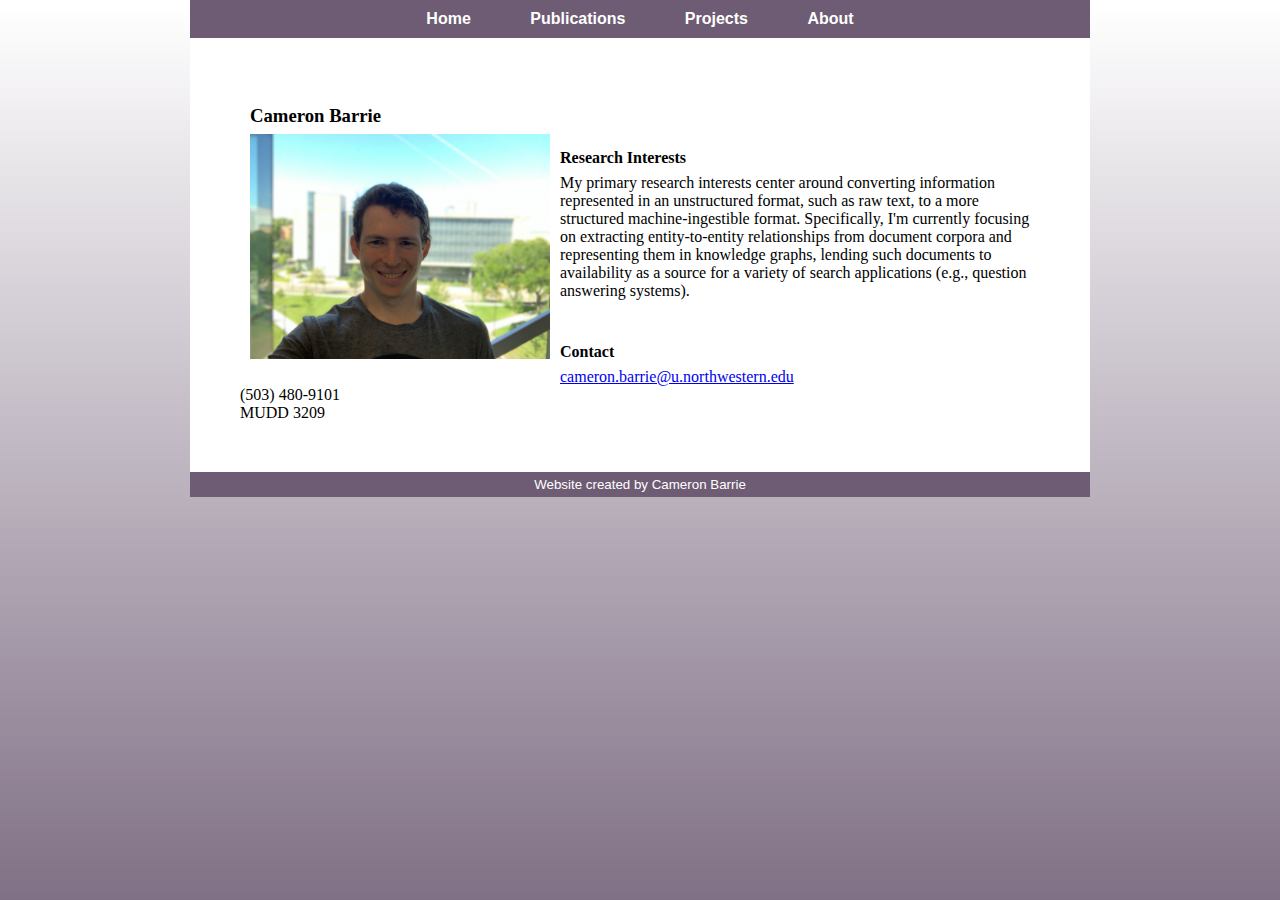
<file: index.html>
<!DOCTYPE html>
<html>
<head>
<title>Cameron Barrie</title>
<meta charset="utf-8">
<link rel="stylesheet" href="style.css">
<script src="https://ajax.googleapis.com/ajax/libs/jquery/3.4.1/jquery.min.js"></script>
<script src="script.js"></script>
</head>
<body>
<nav id="menu"></nav>
<section>
<div class="left">
    <h3>Cameron Barrie</h3>
    <img src="images/portrait.jpg" width=300 alt="portrait"><br>
</div>
<br/><br/><br/>
<h4>Research Interests</h4>
My primary research interests center around converting information represented
in an unstructured format, such as raw text, to a more structured machine-ingestible
format. Specifically, I'm currently focusing on extracting
entity-to-entity relationships from document corpora and representing them in
knowledge graphs, lending such documents to availability as a source for a
variety of search applications (e.g., question answering systems).
<br/><br/><br/>
<h4>Contact</h4>
<a href="mailto:cameron.barrie@u.northwestern.edu">cameron.barrie@u.northwestern.edu</a><br/>
(503) 480-9101<br/>
MUDD 3209
</section>
<footer id="footer"></footer>
</body>
</html>
</file>
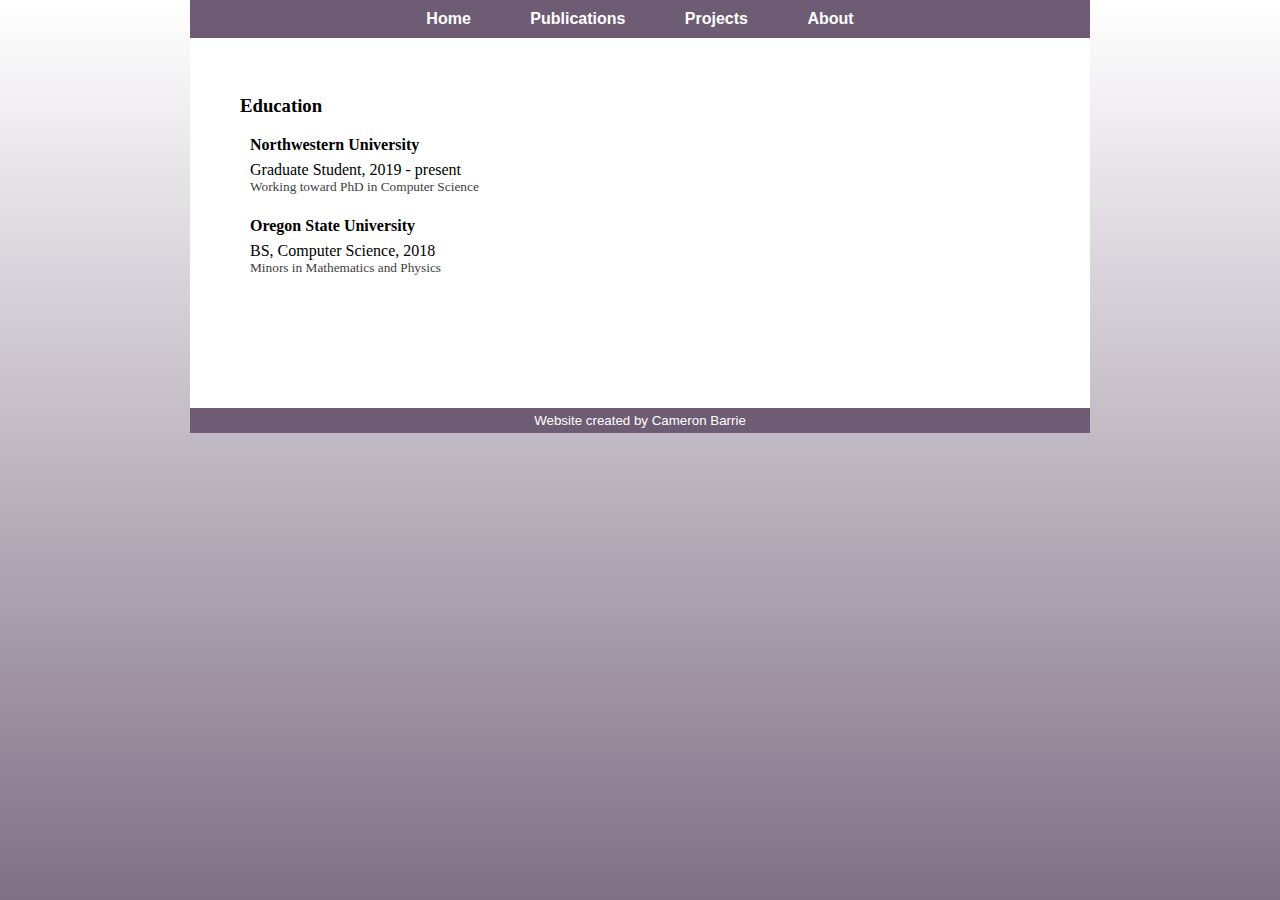
<file: about.html>
<!DOCTYPE html>
<html>
<head>
<title>About Me</title>
<meta charset="utf-8">
<link rel="stylesheet" href="./style.css">
<script src="https://ajax.googleapis.com/ajax/libs/jquery/3.4.1/jquery.min.js"></script>
<script src="script.js"></script>
</head>
<body>
<nav id="menu"></nav>
<section>
<h3>Education</h3>
<div class=education>
<h4>Northwestern University</h4>
Graduate Student, 2019 - present
<div class=details>Working toward PhD in Computer Science</div>
</div>
<div class=education>
<h4>Oregon State University</h4>
BS, Computer Science, 2018
<div class=details>Minors in Mathematics and Physics</div>
</div>
<br><br><br><br>
</section>
<footer id="footer"></footer>
</body>
</html>
</file>
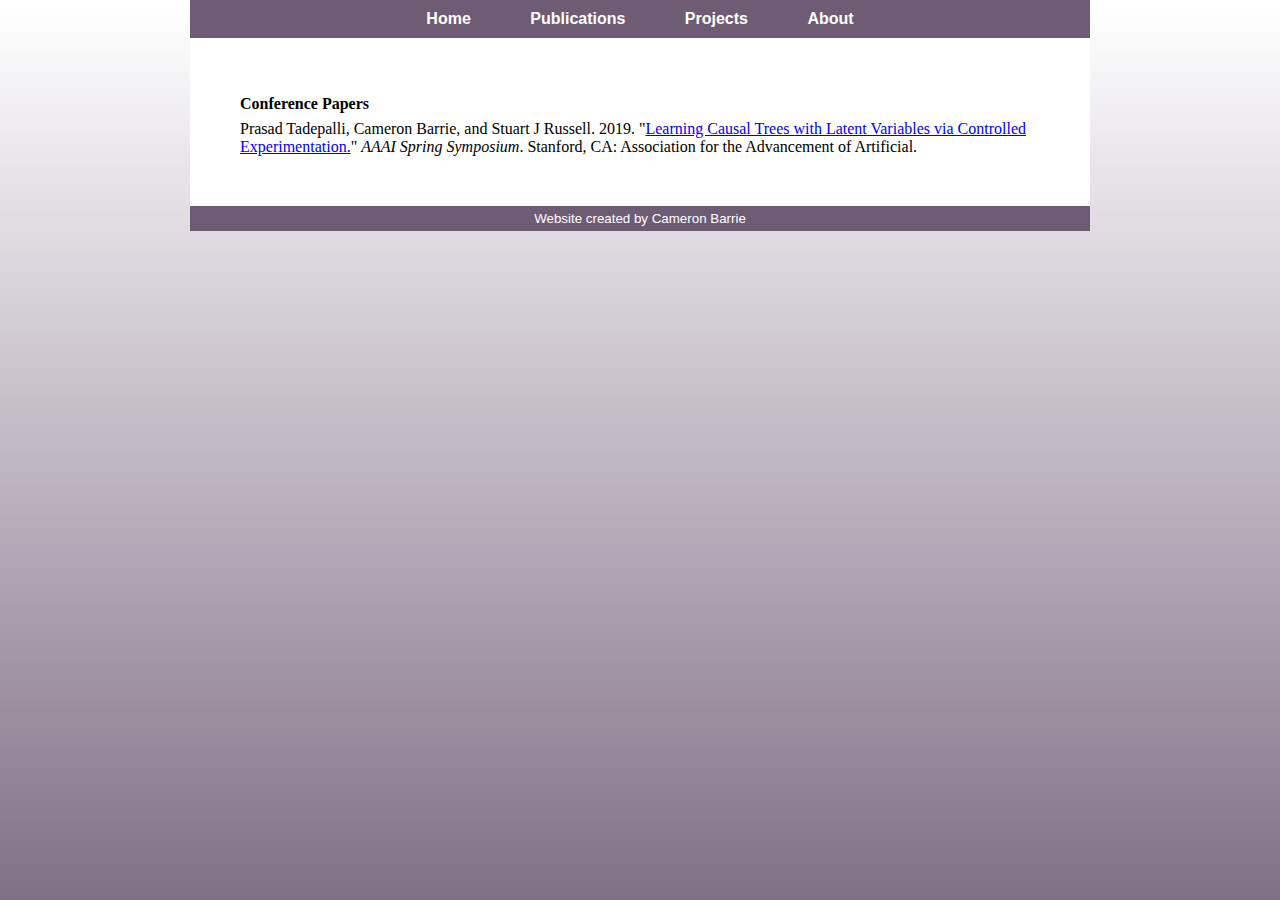
<file: papers.html>
<!DOCTYPE html>
<html>
<head>
<title>About Me</title>
<meta charset="utf-8">
<link rel="stylesheet" href="./style.css">
<script src="https://ajax.googleapis.com/ajax/libs/jquery/3.4.1/jquery.min.js"></script>
<script src="script.js"></script>
</head>
<body>
<nav id="menu"></nav>
<section>
<h4>Conference Papers</h4>
Prasad Tadepalli, Cameron Barrie, and Stuart J Russell. 2019.
"<a href="https://why19.causalai.net/papers/SSS19_Paper_Upload_198.pdf">Learning Causal Trees with Latent Variables via Controlled Experimentation.</a>"
<i>AAAI Spring Symposium</i>. Stanford, CA: Association for the Advancement of Artificial.
</section>
<footer id="footer"></footer>
</body>
</html>
</file>
<file: style.css>
body {
	background-color: #6E5C74;
	background-image: url(images/zmE9R3.png);
	background-repeat: repeat-x;
	margin: 0;
}

nav {
	color: white;
	font-family: arial;
	font-weight: bold;
	width: 900px;
	background-color: #6E5C74;
	text-align: center;
	margin: auto;
}

nav a{
	text-decoration: inherit;
	color: inherit;
}

nav ul {
	text-align: left;
	display: inline;
	margin: 0;
	padding: 0px 5px 0px 0px;
	list-style: none;
	z-index: 3;
}

nav ul li {
	display: inline-block;
	position: relative;
	background:  #6E5C74;
	margin-right: -5px;
	padding: 10px 30px;
	text-align: center;
	z-index: 3;
}

nav ul li:hover {
	background: gray;
}

nav ul li ul {
	position: absolute;
	display: none;
	visibility: hidden;
	padding: 0;
	top: 38px;
	left: 0;
	width: 150px;
	z-index: 2;
}

nav ul li ul li {
	background: gray;
	display: block;
	text-align: left;
	font-size: 14px;
}

nav ul li:hover ul {
	display: block;
	visibility: visible;
}

nav ul li ul li:hover {
	background: #666;
}

section {
	width: 800px;
	padding: 50px;
	background-color: white;
	margin: auto;
	font-family: calibri;
}

footer {
	width: 890px;
	color: white;
	font-family: arial;
    font-size: 10pt;
	text-align: center;
	margin: auto;
	background-color: #6E5C74;
	padding: 5px;
}

h3 {
    margin: 7px 0px;
}

h4 {
    margin: 7px 0px;
}

.left {
    float: left;
    margin: 10px;
}

.education {
    padding: 5px;
    margin: 5px;
}

.details {
    color: #404040;
    font-size: 10pt;
}
</file>
